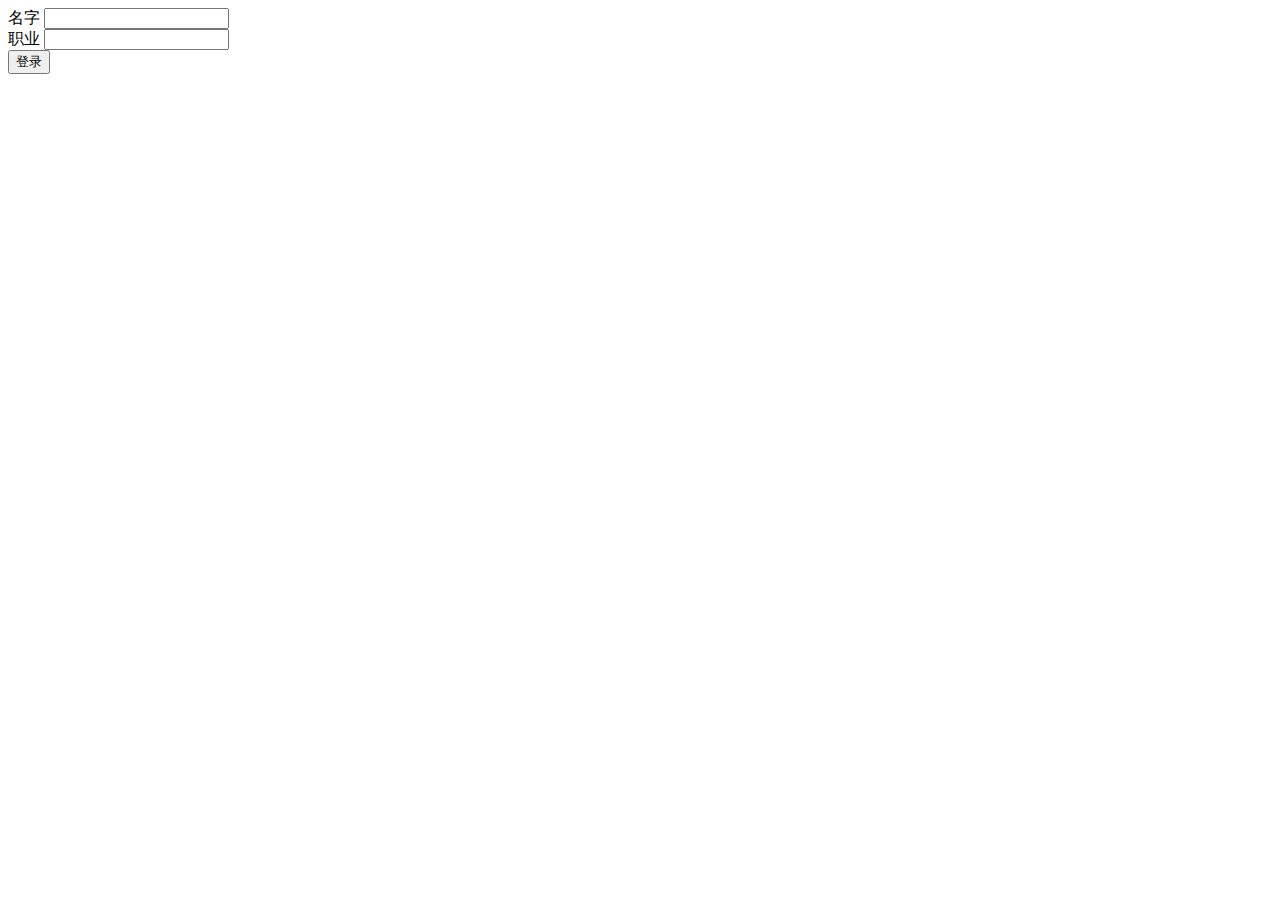
<file: templates/table.html>
<!DOCTYPE html>
<html lang="en">
<meta charset="UTF-8">
<form method="post">  <!-- 指定提交方法为 POST -->
    <label for="name">名字</label>
    <input type="text" name="name" id="name"><br>  <!-- 文本输入框 -->
    <label for="occupation">职业</label>
    <input type="text" name="occupation" id="occupation"><br>  <!-- 文本输入框 -->
    <input type="submit" name="submit" value="登录">  <!-- 提交按钮 -->
</form>
</html>
</file>
